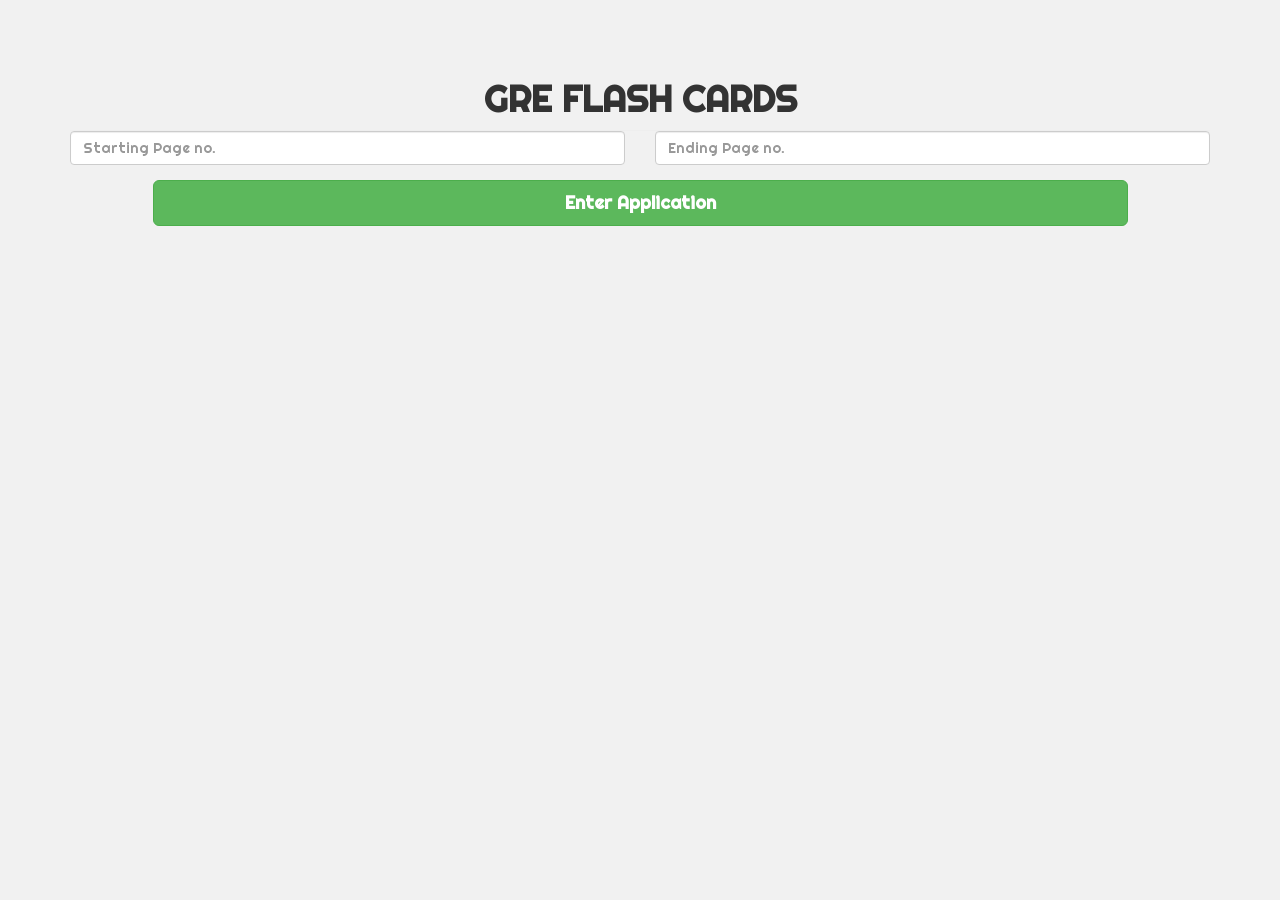
<file: src/main/resources/static/index.html>
<!DOCTYPE html>
<html>
<head>
	<meta charset="utf-8">
    <meta http-equiv="X-UA-Compatible" content="IE=edge">
    <!-- meta content='width=device-width, initial-scale=1.0, maximum-scale=1.0, user-scalable=0' name='viewport' / -->
    <meta name="viewport" content="width=device-width, initial-scale=1">
	<link rel="stylesheet" href="resources/bower_components/bootstrap/dist/css/bootstrap.min.css">
	<!--link rel="stylesheet" href = "css/mycss.css"-->
	<script src="resources/bower_components/jquery/dist/jquery.min.js"></script>
	<script src="resources/bower_components/bootstrap/dist/js/bootstrap.min.js"></script>
	<script src="resources/scripts/script.js"></script>
	<link rel="stylesheet" type="text/css" href="resources/css/style.css">
	<link href="https://fonts.googleapis.com/css?family=Righteous" rel="stylesheet">
	<link rel="stylesheet" type="text/css" href="resources/css/animate.css"> 	
	<title>FLASH CARDS</title>
</head>
<body class="container bg-grey">
	<p class="space-30"></p>
	<h1 class="text-center"><strong>GRE FLASH CARDS</strong></h1>
	<hr style="color:black">
	<div class="row text-center">
			<form class="col-sm-12 col-xs-12 form-horizontal" method="post" action="StartApp">
				 <div class="form-group row">
    				<div class=" col-sm-6 col-xs-6"><input class="form-control" type="text" name="pageStart" placeholder="Starting Page no." required></div>
  					<div class=" col-sm-6 col-xs-6"><input class="form-control" type="text" name="pageEnd" placeholder="Ending Page no." required></div>
  				</div>
  				<div class="row">
					<input class="col-sm-push-1 col-xs-push-1 btn btn-success btn-lg col-sm-10 col-xs-10" type="submit" value="Enter Application">
  				</div>
			</form>
	</div>
</body>
</html>
</file>
<file: src/main/resources/static/resources/css/style.css>
@CHARSET "ISO-8859-1";
/*
Pallete:http://frame.bloglovin.com/?post=5330877443&blog=13978127&group=0&frame=1&frame_type=none&avpp=true&context=&context_ids=&feed_order=&click=0&user=0;
#5D4C46
#E45641
#F2EDD8
#7B8D8E
#F1A94E
#44B3C2
*/
body{
	overflow-x:hidden;
	font-family: 'Righteous', cursive;
}
h4{
	font-size:15px;
}
h5{
	font-size:12px;
}

.fs-20{
	font-size: 20px;
}
.fs-30{
	font-size: 30px;
}
.fs-40{
	font-size: 40px;
}
.fs-50{
	font-size: 50px;
}

.fg-dark{
	color:#5D4C46;
}
.fg-main{
	color:#F1A94E;
}
.fg-mixed{
	color:#44B3C2;
}
.fg-other{
	color:#7B8D8E;
}
.fg-light{
	color:#E45641;
}
.fg-light2{
	color:#F2EDD8;
}

.bg-dark{
	background-color:#5D4C46;
}
.bg-main{
	background-color:#F1A94E;
}
.bg-mixed{
	background-color:#44B3C2;
}
.bg-other{
	background-color:#7B8D8E;
}
.bg-light{
	background-color:#E45641;
}
.bg-light2{
	background-color:#F2EDD8;
}


hr{
	margin:auto;
}
.btn{
	font-weight:600;
	color:white;
}
.bg-grey{
	background-color:#f1f1f1;
}
.fg-grey{
color:#f1f1f1;
}
.fg-orange{
	color:#FF8000;
}
.bg-orange{
	background-color:#FF8000;
}

.fg-totiya{
	color:#5AB953;
}
.bg-totiya{
	background-color:#5AB953;
}

.fg-skin{
	color:#FFCF75;
}
.bg-skin{
	background-color:#FFCF75;
}

.bg-white{
	background-color:white;
}
.fg-white{
color:white;
}

.bg-black{
	background-color:black;
}
.fg-black{
color:black;
}
.gl-4x{
	font-size:3em;
	cursor:pointer;
}

.flashCard{
	width: 60%;
    padding: 40px;
    margin:auto;
    
}

.card {
    /* Add shadows to create the "card" effect */
    box-shadow: 0 4px 8px 0 rgba(0,0,0,0.2);
    transition: 0.3s;
}

/* On mouse-over, add a deeper shadow */
.card:hover {
    box-shadow: 0 8px 16px 0 rgba(0,0,0,0.2);
}
.resultPanel{
	padding:15px 15px 15px 15px;
}
.navbar{
	padding-top: 10px;
	padding-bottom: 10px;
}
.navbar-default .navbar-brand{
	color: white;
}
.navbar-default .navbar-nav > li > a{
	color: white;	
}

.navbar-default .navbar-brand:hover{
	color:#F1A94E;
}
.navbar-default .navbar-nav > li > a:hover{
	color: #F1A94E;	
}

.hideCard{
	display:none;
}

.customClickable{
	padding:5px 5px 5px 5px;
	display:block;
	color:black;
	transition: all .2s ease-in-out; 
	border-bottom:1px solid #FFCF75;
	position:relative;
}
.tableHead{
	padding:20px 20px 20px 20px;
	display:block;
	border-bottom:1px solid #FFCF75;
}

.customClickable:nth-child(n+1):hover{
	background-color:#FFCF75;
	cursor:pointer;
	text-decoration:none;
	color:inherit;
	transform: scale(1.09);
}

.itemHead {
    margin-bottom:5px;
    font-weight:600;
}
.itemContent {
    margin-top:5px;
}
.customClickable .aItem {
    text-decoration:none;
    padding:20px 20px 20px 20px;
    display:block;
}
.customClickable span {
    position:absolute;
	right:10px;
	font-size:25px;
	top:5px;
}
#chatbook{
	overflow:auto;
}
.message{
	display: block;
	padding: 10px;
	opacity: 0.8;
	margin: 5px;
	margin-top:0px;
	margin-bottom:-10px;
}
.mContent{
	padding:5px;
	padding-left: 10px;
	padding-right: 10px;
	display: inline-block;
	border-radius: 10px;
}
.pBody{
	cursor: pointer;
	opacity: 0.6;
	padding: 5px;
	display: block;
	margin: 5px;
}
.pBody:hover{
	transform: scale(1.02);
}
.pImg{
	display: inline-block;
	padding: 2px;
}
.pName{
	display: inline-block;
	padding : 2px;
}
#particpants{
	background-image: url('../images/particpants.jpg');
	overflow:auto;
}
#particpants .add{
	position: absolute;
    bottom: 30px;
    left: 20px;
}
.addBody:hover{
	transform:scale(1.20);
	cursor:pointer;
}
#particpants .add .addBody:hover{
	transform:scale(1.20);
	color:white;
	background-color:black;
	cursor:pointer;
}

button:hover{
	color:white;
}
.space-10{
	padding:10px;
}
.space-20{
	padding:20px;
}
.space-30{
	padding:30px;
}
.chatMain{
	background-image: url('../images/chatWall.jpg');
	border:2px solid #FFCF75;
	border-bottom:10px solid #FFCF75;	
	border-radius: 5px;
}
.largeLogo{
	width:200px;
	margin:auto;
}
#hChatMain{
	opacity: 0.8;
}

.notifications{
	position: absolute;
    top: 0px;
    right: 0px;
    margin: 5px;
}
.notification{
	border-radius: 10px;
	position: relative;
    right: 0px;
    top: 0px;
    background-color: black;
    color: white;
    padding: 10px;
    margin: 10px;
    padding-right: 30px;
	background-color: rgba(0,0,0,0.6);
}
.notification .exit{
	position:absolute;
	right:10px;
	top:10px;
	cursor:pointer;
}
.notification .exit:hover{
	transform:scale(1.19);
}
.notification .content{
	margin:2px;
}
.notification .content .header{
	font-size:13px;
}
.notification .content .body{
	font-size:12px;
	padding-left:15px;
	width:200px;
	
}
.infoButton{
	position:absolute;
	top:10px;
	right:20px;
	border-radius:100px;
	padding:10px;
	cursor:pointer;
}
#header #list{
	position: absolute;
    top: 70px;
    z-index: 100;
    width: 250px;
    padding-right: 15px;
    padding-left: 15px;
}

.selectList{
	cursor: pointer;
	padding: 0px;
	margin-left: -15px;
	margin-right: -15px;
}
.selectList .item{
	margin: 0px;
	padding: 5px;
}
.selectList .item:hover{
	background-color: black;
	color: white;
}
.item .itemName{
	display: inline-block;
    width: 80%;
    line-height: 2;
}
.item .fa{
	margin-right:5px;
}
.item .itemStatus{
	display: inline-block;
	padding-top:5px;
}
.itemName .fa{
	margin:5px;
}
.itemStatus input[type=radio]{
	
}

.itemStatus input[type=radio]{
	transform: scale(1.20);
}
.modal{
}
.modal-body{
	padding-top: 0px;
	padding-bottom:0px;
}

.customRadio{
	width: 1.5em;
    height: 1.5em;
    background-color: white;
    display: block;
    border: 1px solid;
    border-radius: 200px;
    margin-top: 5px;
}

.loader {
	position: absolute;
	left:40%;
	top:20%;
  border: 16px solid #f3f3f3;
  border-radius: 50%;
  border-top: 16px solid #FFCF75;;
  border-bottom: 16px solid #FFCF75;;
  width: 120px;
  height: 120px;
  -webkit-animation: spin 2s linear infinite;
  animation: spin 2s linear infinite;
}

@-webkit-keyframes spin {
  0% { -webkit-transform: rotate(0deg); }
  100% { -webkit-transform: rotate(360deg); }
}

@keyframes spin {
  0% { transform: rotate(0deg); }
  100% { transform: rotate(360deg); }
}


@media screen and (min-width: 350px) and (max-width: 540px) {
    h1{
    	font-size:25px;
    }
    
    h2{
    	font-size:17px;
    }
    h3{
    	font-size:15px;
    }
    
    h4{
    	font-size:12px;
    }
    .btn{
		font-size:10px;
    }
    .btn-lg{
		font-size:13px;
	}
	.flashCard{
		width: 95%;
		padding:5px;
		padding-bottom:15px;
    }    
    #pageNo{
    	margin-bottom:2px;
    }
}

@media screen and (max-width: 350px) {
    h1{
    	font-size:25px;
    }
    
    h2{
    	font-size:17px;
    }
    h3{
    	font-size:15px;
    }
    
    h4{
    	font-size:12px;
    }
    .btn{
		font-size:9px;
    }
    .btn-lg{
		font-size:10px;
	}
	.flashCard{
		width: 95%;
		padding:5px;
		padding-bottom:15px;
    }    
    #pageNo{
    	margin-bottom:2px;
    }
}



/* For Tablets */
@media screen and (min-width: 540px) and (max-width: 750px) {
    h1{
    	font-size:35px;
    }
    
    h2{
    	font-size:27px;
    }
    h3{
    	font-size:20px;
    }
    
    h4{
    	font-size:17px;
    }
	

    .flashCard{
		width: 95%;
		padding:5px;
		padding-bottom:15px;
    }
}
</file>
